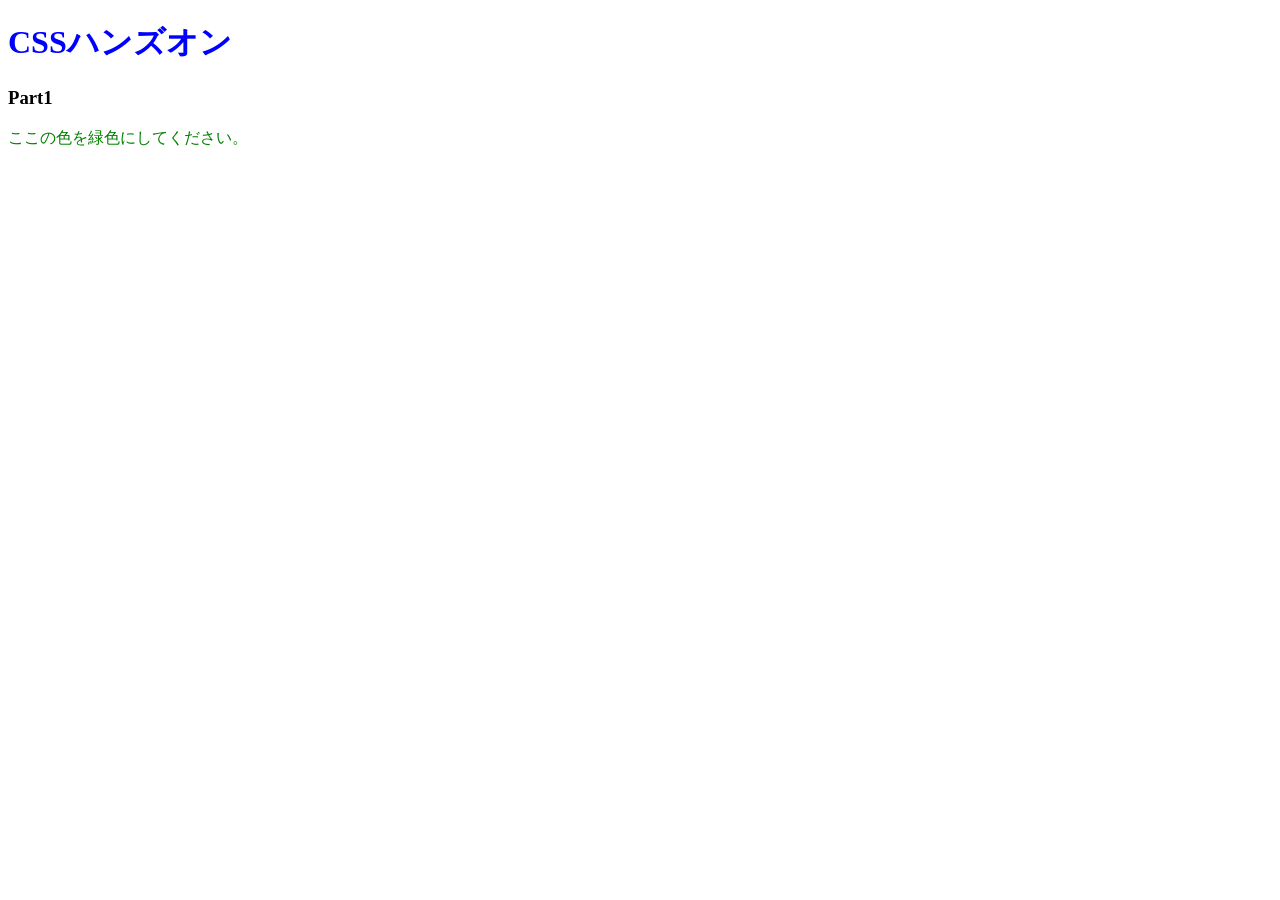
<file: 01.CSSの基本を知ろう/index.html>
<!DOCTYPE html>
<html lang="ja">
<head>
  <meta charset="UTF-8" />
  <!-- ここにstyles.cssを適用するコードを記述 -->
  <link rel="stylesheet" href="styles.css" />

  <title>Document</title>
</head>
<body>
  <h1>CSSハンズオン</h1>
  <h3>Part1</h3>
  <p>ここの色を緑色にしてください。</p>
</body>
</html>
</file>
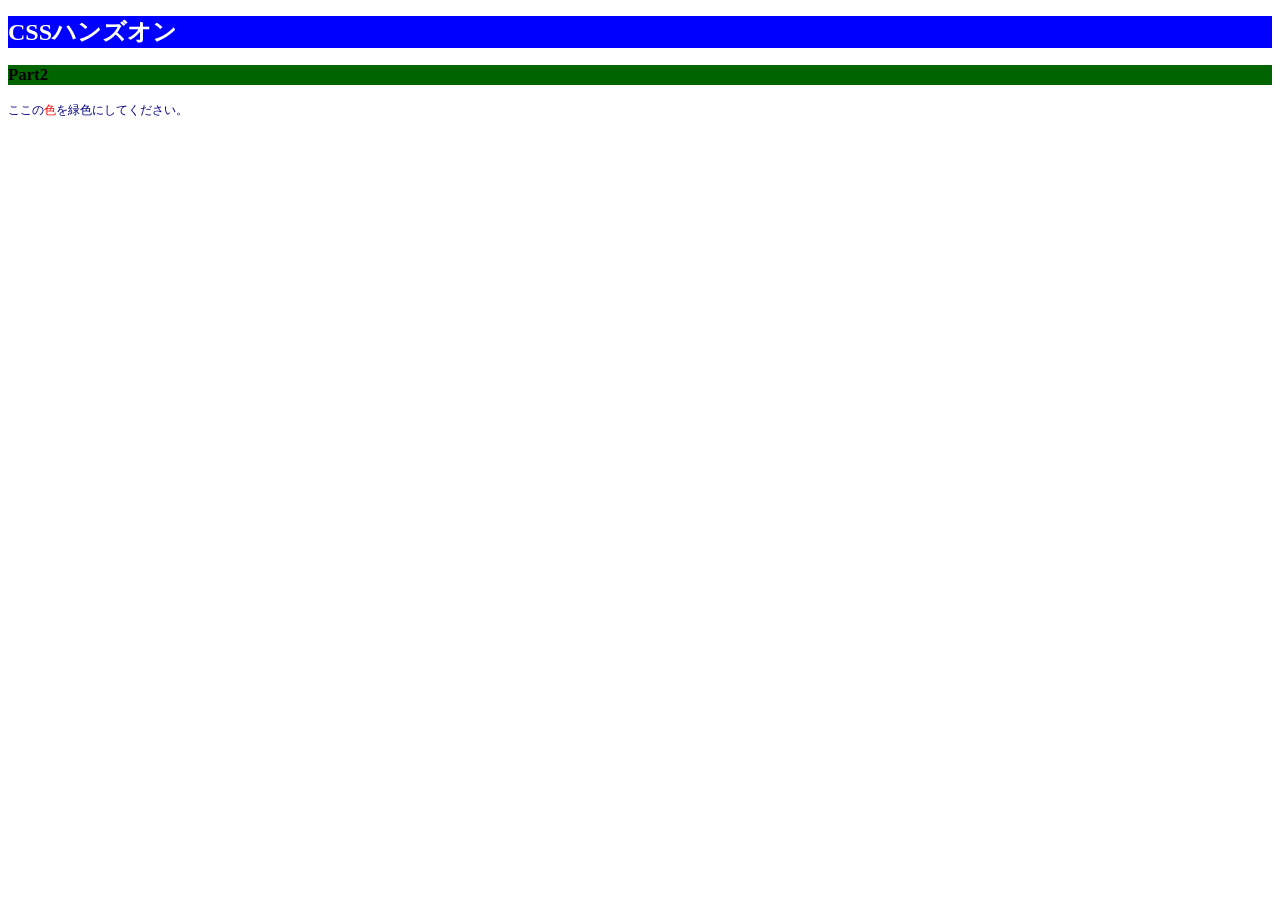
<file: 02.色やサイズを変更してみよう/index.html>
<!DOCTYPE html>
<html lang="ja">
<head>
  <meta charset="UTF-8" />
  <!-- ここにstyles.cssを適用するコードを記述 -->
  <link rel ="stylesheet" href="styles.css" />
  <title>Document</title>
</head>
<body>
  <h1>CSSハンズオン</h1>
  <h3>Part2</h3>
  <!-- 「色」にのみCSSを適用するために編集 -->
  <p>ここの<span>色</span>を緑色にしてください。</p>
</body>
</html>
</file>
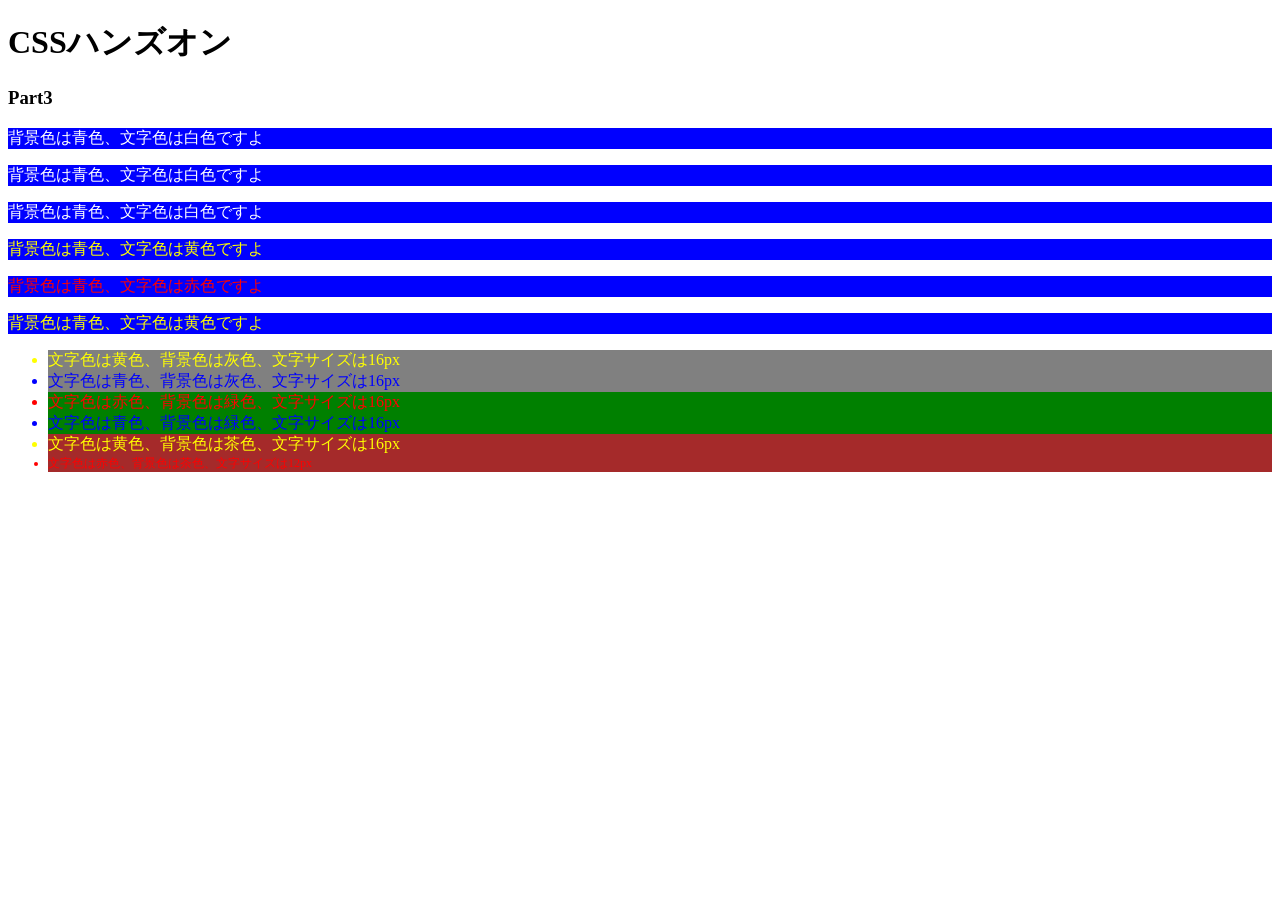
<file: 03.id属性とclass属性/index.html>
<!DOCTYPE html>
<html lang="ja">
<head>
  <meta charset="UTF-8" />
  <link rel="stylesheet" href="styles.css" />
  <title>Document</title>
</head>
<body>
  <h1>CSSハンズオン</h1>
  <h3>Part3</h3>
  <p class="white">背景色は青色、文字色は白色ですよ</p>
  <p class="white">背景色は青色、文字色は白色ですよ</p>
  <p class="white">背景色は青色、文字色は白色ですよ</p>
  <p class="yellow">背景色は青色、文字色は黄色ですよ</p>
  <p class="red">背景色は青色、文字色は赤色ですよ</p>
  <p class="yellow">背景色は青色、文字色は黄色ですよ</p>
  <ul>
    <li class="yellow back-glay">文字色は黄色、背景色は灰色、文字サイズは16px</li>
    <li class="back-glay">文字色は青色、背景色は灰色、文字サイズは16px</li>
    <li class="red back-green">文字色は赤色、背景色は緑色、文字サイズは16px</li>
    <li class="back-green">文字色は青色、背景色は緑色、文字サイズは16px</li>
    <li class="yellow back-brown">文字色は黄色、背景色は茶色、文字サイズは16px</li>
    <li class="red back-brown font-size-12">文字色は赤色、背景色は茶色、文字サイズは12px</li>
  </ul>
</body>
</html>
</file>
<file: 01.CSSの基本を知ろう/styles.css>
/* h1要素の文字色を青色で宣言 */
h1 {
    color: blue;
    }
/* p要素の文字色を緑色で宣言 */
p {
    color: green;
   }
</file>
<file: 02.色やサイズを変更してみよう/styles.css>
/* html要素の文字サイズを宣言 */
html{
    font-size: 24px;
}
/* h1要素の文字色、背景色、文字サイズを宣言 */
h1{
    color: white;
    background-color: blue;
    font-size: 1rem;
}

/* h3要素の背景色、文字サイズを宣言 */
h3{
    background-color: rgb(0, 100, 0);
    font-size: 0.7rem;
}
/* p要素の文字色、文字色、文字サイズを宣言 */
p{
    color:rgb(0, 0,128);
    font-size:0.5rem;
}

span{
    color:red;
}
   /* 「色」の文字色を宣言 */
</file>
<file: 03.id属性とclass属性/styles.css>
/* 6つのp要素に適用するスタイルを宣言 */
p{
        background-color:blue;
}
.white{
    color:white;
}
.yellow{
    color:yellow;
}
.red{
    color:red;
}

    /* 6つのli要素に適用するスタイルを宣言 */
li{
    color:blue;
    font-size:16px;
}
.back-glay{
    background-color:gray;
}
.back-green{
    background-color:green;
}
.back-brown{
    background-color:brown;
}
.font-size-12{
    font-size:12px;
}
</file>
